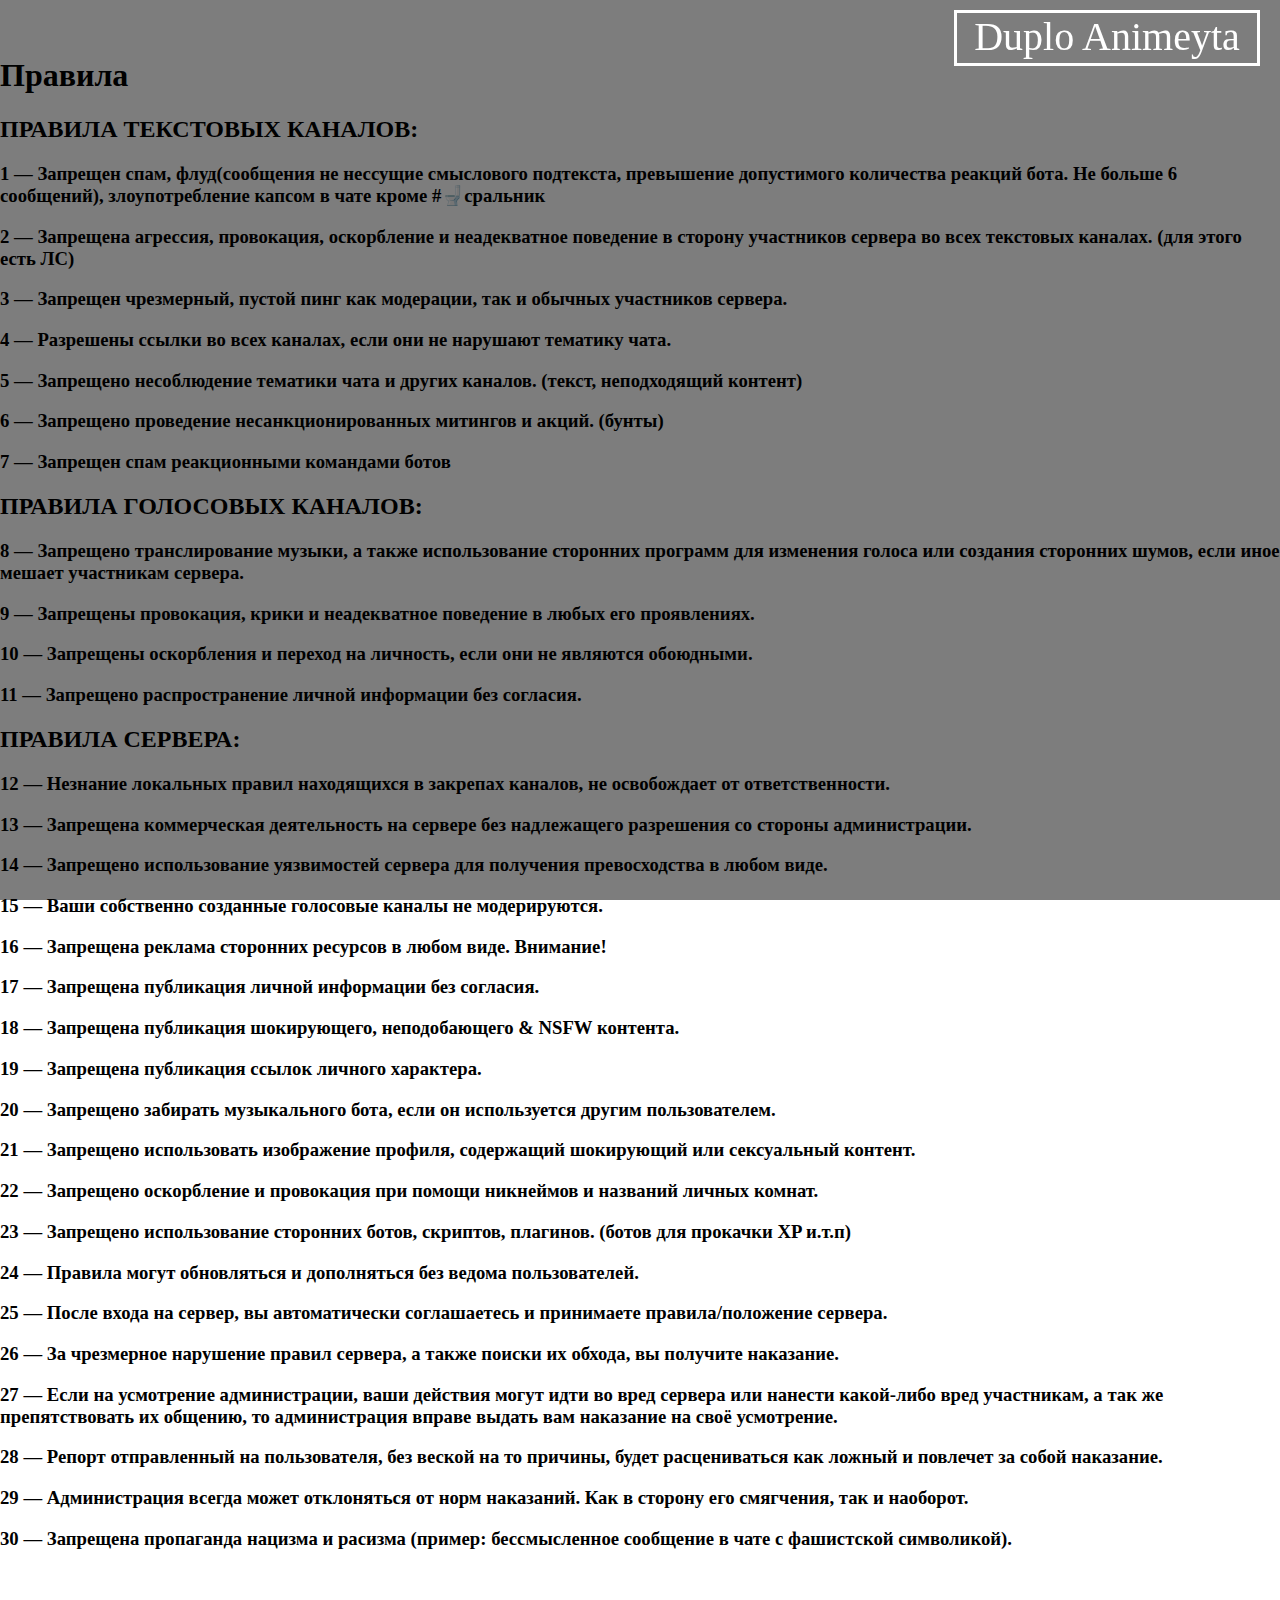
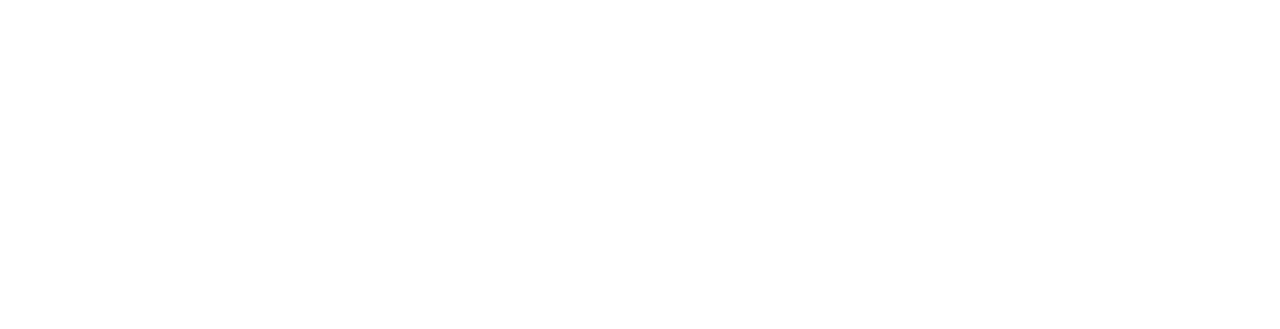
<file: RULES.html>
<!doctype html>
<html lang="en">
<head>
<meta http-equiv="Content-Type" content="text/html; charset=utf-8">
<meta http-equiv="Content-Type" content="text/html; charset=utf-8">
<meta property="og:title" content="Duplo_Animeyta">
<meta property="og:site_name" content="Duplo_Animeyta">
<meta property="og:url" content="https://anilvia.github.io/Duplo-Animeyta/">
<meta property="og:description" content="Официальный сайт сервера Дупло Анимейта">
<meta property="og:image" content="https://media.discordapp.net/attachments/679296386944073729/820563158564339742/unknown.png">
<link rel="stylesheet" type="text/css" href="https://fonts.googleapis.com/css?family=Oswald">
<link rel="preconnect" href="https://fonts.gstatic.com">
<link href="https://fonts.googleapis.com/css2?family=Open+Sans&display=swap" rel="stylesheet">
<link rel="stylesheet" href="https://anilvia.github.io/Duplo-Animeyta/css/style.css">
<style type="text/css">A {
    text-decoration: none; 
   }
 a { color: #ffffff; }
</style>
</head>
                        <body class="SDL">

                                <div class="ofc"><div class="ofc_head"></div></div>
                                <div class="dup">Duplo Animeyta</div>
                            <div class="main"><div class="botheader"><div class="lmenu"><a></a></div>
                        <div class="rmenu2"><a>Duplo Animeyta © 2021 | </a></div>
                        <div class=ad2><a href="	andreyanimeit@gmail.com" target="_blank">По вопросам рекламы и сотрудничества</a></div>
</div><div class="lineL"></div><h1>Правила</h1><h2>ПРАВИЛА ТЕКСТОВЫХ КАНАЛОВ:</h2><h3>1 — Запрещен спам, флуд(сообщения не нессущие смыслового подтекста, превышение допустимого количества реакций бота. Не больше 6 сообщений), злоупотребление капсом в чате кроме #🚽сральник</h3><h3>2 — Запрещена агрессия, провокация, оскорбление и неадекватное поведение в сторону участников сервера во всех текстовых каналах. (для этого есть ЛС)</h3><h3>3 — Запрещен чрезмерный, пустой пинг как модерации, так и обычных участников сервера.</h3><h3>4 — Разрешены ссылки во всех каналах, если они не нарушают тематику чата.</h3><h3>5 — Запрещено несоблюдение тематики чата и других каналов. (текст, неподходящий контент)</h3><h3>6 — Запрещено проведение несанкционированных митингов и акций. (бунты)</h3><h3>7 — Запрещен спам реакционными командами ботов</h3><h2>ПРАВИЛА ГОЛОСОВЫХ КАНАЛОВ:</h2><h3>8 — Запрещено транслирование музыки, а также использование сторонних программ для изменения голоса или создания сторонних шумов, если иное мешает участникам сервера.</h3><h3>9 — Запрещены провокация, крики и неадекватное поведение в любых его проявлениях.</h3><h3>10 — Запрещены оскорбления и переход на личность, если они не являются обоюдными.</h3><h3>11 — Запрещено распространение личной информации без согласия.</h3><h2>ПРАВИЛА СЕРВЕРА:</h2><h3>12 — Незнание локальных правил находящихся в закрепах каналов, не освобождает от ответственности.</h3><h3>13 — Запрещена коммерческая деятельность на сервере без надлежащего разрешения со стороны администрации.</h3><h3>14 — Запрещено использование уязвимостей сервера для получения превосходства в любом виде.</h3><h3>15 — Ваши собственно созданные голосовые каналы не модерируются.</h3><h3>16 — Запрещена реклама сторонних ресурсов в любом виде. Внимание!</h3><h3>17 — Запрещена публикация личной информации без согласия.</h3><h3>18 — Запрещена публикация шокирующего, неподобающего & NSFW контента.</h3><h3>19 — Запрещена публикация ссылок личного характера.</h3><h3>20 — Запрещено забирать музыкального бота, если он используется другим пользователем.</h3><h3>21 — Запрещено использовать изображение профиля, содержащий шокирующий или сексуальный контент.</h3><h3>22 — Запрещено оскорбление и провокация при помощи никнеймов и названий личных комнат.</h3><h3>23 — Запрещено использование сторонних ботов, скриптов, плагинов. (ботов для прокачки XP и.т.п)</h3><h3>24 — Правила могут обновляться и дополняться без ведома пользователей.</h3><h3>25 — После входа на сервер, вы автоматически соглашаетесь и принимаете правила/положение сервера.</h3><h3>26 — За чрезмерное нарушение правил сервера, а также поиски их обхода, вы получите наказание.</h3><h3>27 — Если на усмотрение администрации, ваши действия могут идти во вред сервера или нанести какой-либо вред участникам, а так же препятствовать их общению, то администрация вправе выдать вам наказание на своё усмотрение.</h3><h3>28 — Репорт отправленный на пользователя, без веской на то причины, будет расцениваться как ложный и повлечет за собой наказание.</h3><h3></h3><h3>29 — Администрация всегда может отклоняться от норм наказаний. Как в сторону его смягчения, так и наоборот.</h3><h3>30 — Запрещена пропаганда нацизма и расизма (пример: бессмысленное сообщение в чате с фашистской символикой).</h3></div>

                            <div class=dsl> </div>

<div class="LHeader"><div class="batH"><a href="index.html" >Главная</a></div>
                     <div class="batD"><a href="https://discord.gg/bFH7eZh" target="_blank" >Наш Дискорд</a></div>
                     <div class="batR"><a href="RULES.html" >Правила</a></div>
                     <div class="batA"><a href="https://www.youtube.com/channel/UCpuQaNK5h7RWjNjfwVuRjhA" target="_blank">Анимейт</a></div>
</div>





                        </body>
</html>
</file>
